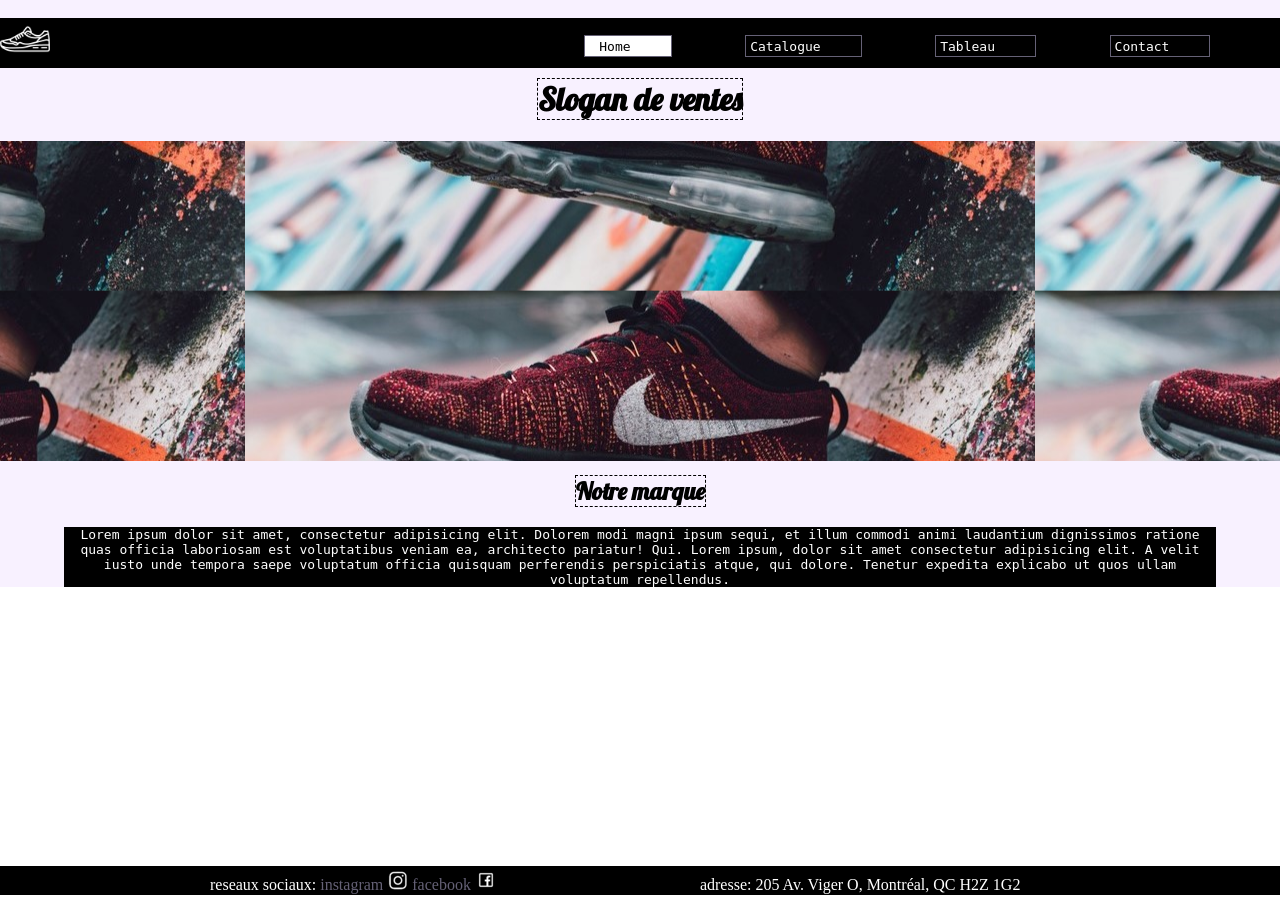
<file: index.html>
<!DOCTYPE html>
<html lang="en">

<head>
    <meta charset="UTF-8">
    <meta name="viewport" content="width=device-width, initial-scale=1.0">
    <title>Home</title>
    <link rel="stylesheet" href="css/example-maquette.css">
</head>

<body>
    <div class="home">

        <header>
            <img src="image/shoes_white.png" class="logo" alt="Text alternatif" />
        </header>
        <nav>

            <ul>
                <li><a href="index.html">Home </a></li>
                <li><a href="catalogue/index.html">Catalogue </a></li>
                <li><a href="tableau/index.html">Tableau</a></li>
                <li><a href="contact/index.html">Contact</a></li>
            </ul>

        </nav>
        <aside>

        </aside>
        <main>

            <div class="carousel">
                <h1>Slogan de ventes</h1>
                <div>

                    <div></div>

                </div>
                <h2>Notre marque</h2>
                <p class="brand_text">Lorem ipsum dolor sit amet, consectetur adipisicing elit. Dolorem modi magni ipsum
                    sequi,
                    et illum commodi
                    animi laudantium dignissimos ratione quas officia laboriosam est voluptatibus veniam ea, architecto
                    pariatur! Qui. Lorem ipsum, dolor sit amet consectetur adipisicing elit. A velit iusto unde tempora
                    saepe voluptatum officia quisquam perferendis perspiciatis atque, qui dolore. Tenetur expedita
                    explicabo ut quos ullam voluptatum repellendus.</p>
            </div>
        </main>
        <footer>
            <span>reseaux sociaux: <a href="https://www.instagram.com/">instagram</a><img src="image/insta_logo.png"
                    class="footer_link" alt="Text alternatif" /> <a href="https://www.facebook.com/">facebook</a><img
                    src="image/facebook_logo.png" class="footer_link" alt="Text alternatif" /></span>
            <span>adresse: 205 Av. Viger O, Montréal, QC H2Z 1G2</span>

        </footer>
    </div>
</body>

</html>
</file>
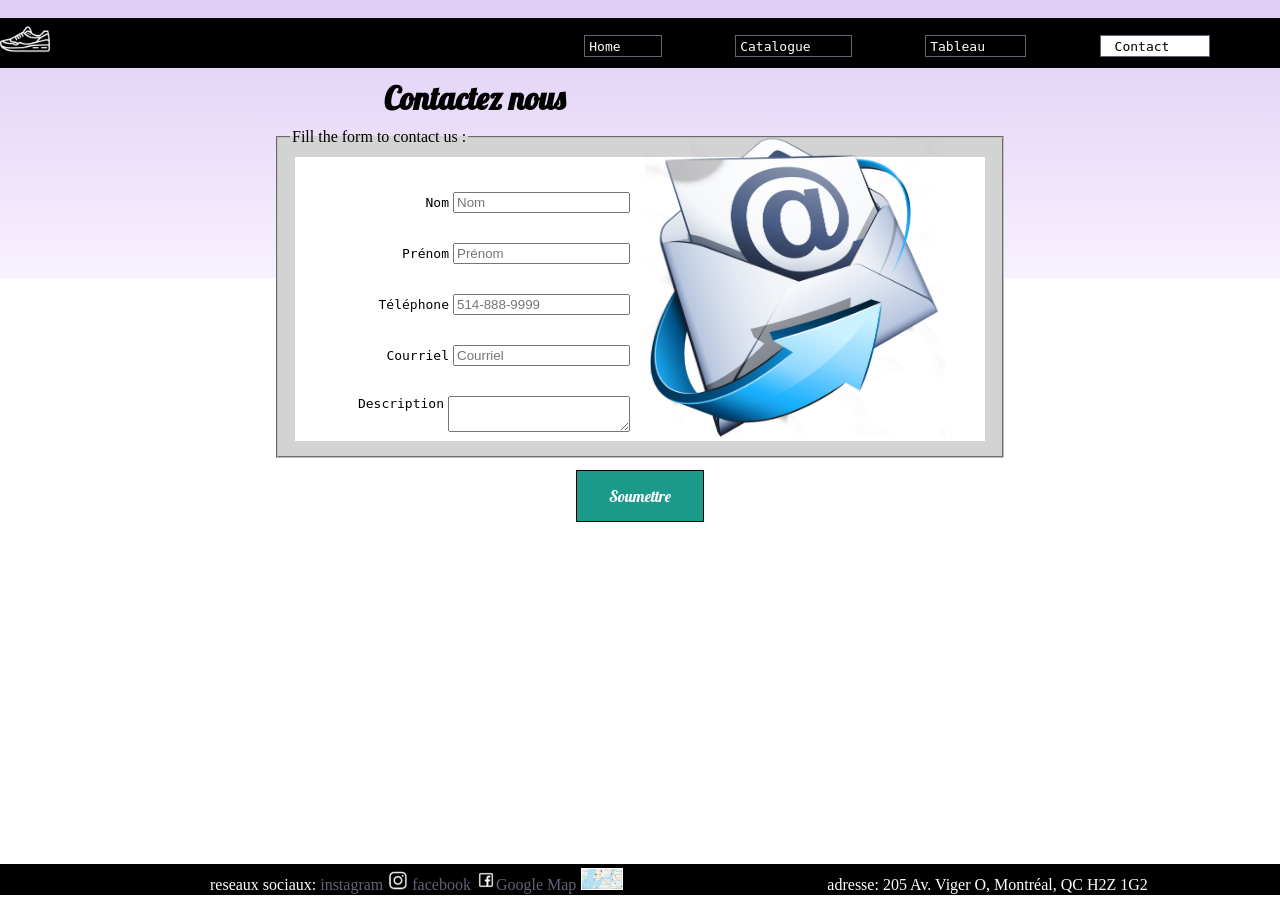
<file: contact/index.html>
<!DOCTYPE html>
<html lang="en">

<head>
    <meta charset="UTF-8">
    <meta name="viewport" content="width=device-width, initial-scale=1.0">
    <title>Contact</title>
    <link rel="stylesheet" href="../css/example-maquette.css">
</head>

<body>
    <div class="contact">
        <header>
            <img src="../image/shoes_white.png" class="logo" alt="Text alternatif" />
        </header>
        <nav>

            <ul>
                <li><a href="../index.html">Home </a></li>
                <li><a href="../catalogue/index.html">Catalogue </a></li>
                <li><a href="../tableau/index.html">Tableau</a></li>
                <li><a href="../contact/index.html">Contact</a></li>
            </ul>

        </nav>
        <aside>

        </aside>
        <main>
            <form action="inscription.html">

                <h1>Contactez nous</h1>
                <fieldset>

                    <legend>Fill the form to contact us :</legend>
                    <div>
                        <div>
                            <label for="lastName">Nom</label>
                            <input type="text" id="lastName" placeholder="Nom" />
                        </div>

                        <div>
                            <label for="firstName">Prénom</label>
                            <input type="text" id="firstName" name="firstName" placeholder="Prénom" />
                        </div>

                        <div>
                            <label for="userPhone">Téléphone</label>
                            <input type="tel" id="userPhone" name="userPhone" placeholder="514-888-9999" />
                        </div>

                        <div>
                            <label for="userEmail">Courriel</label>
                            <input type="email" id="userEmail" name="userEmail" placeholder="Courriel" />
                        </div>
                        <div id="description">
                            <label for="userEmail">Description</label>
                            <textarea> </textarea>
                        </div>

                        <div>
                            <img src="../image/mess_img.png" class="logo" alt="Text alternatif" />
                        </div>

                    </div>
                </fieldset>

                <div class="sub_button">
                    <input type="submit" value="Soumettre" />
                </div>
            </form>
        </main>
        <footer>
            <span>reseaux sociaux: <a href="https://www.instagram.com/">instagram</a><img src="../image/insta_logo.png"
                    class="footer_link" alt="Text alternatif" /> <a href="https://www.facebook.com/">facebook</a><img
                    src="../image/facebook_logo.png" class="footer_link" alt="Text alternatif" /><a
                    href="https://www.google.com/maps/@45.5445187,-73.5677372,15z">Google Map</a><img
                    src="../image/googleMaps.png" alt="Text alternatif" /></span>
            <span>adresse: 205 Av. Viger O, Montréal, QC H2Z 1G2</span>
        </footer>
    </div>
</body>

</html>
</file>
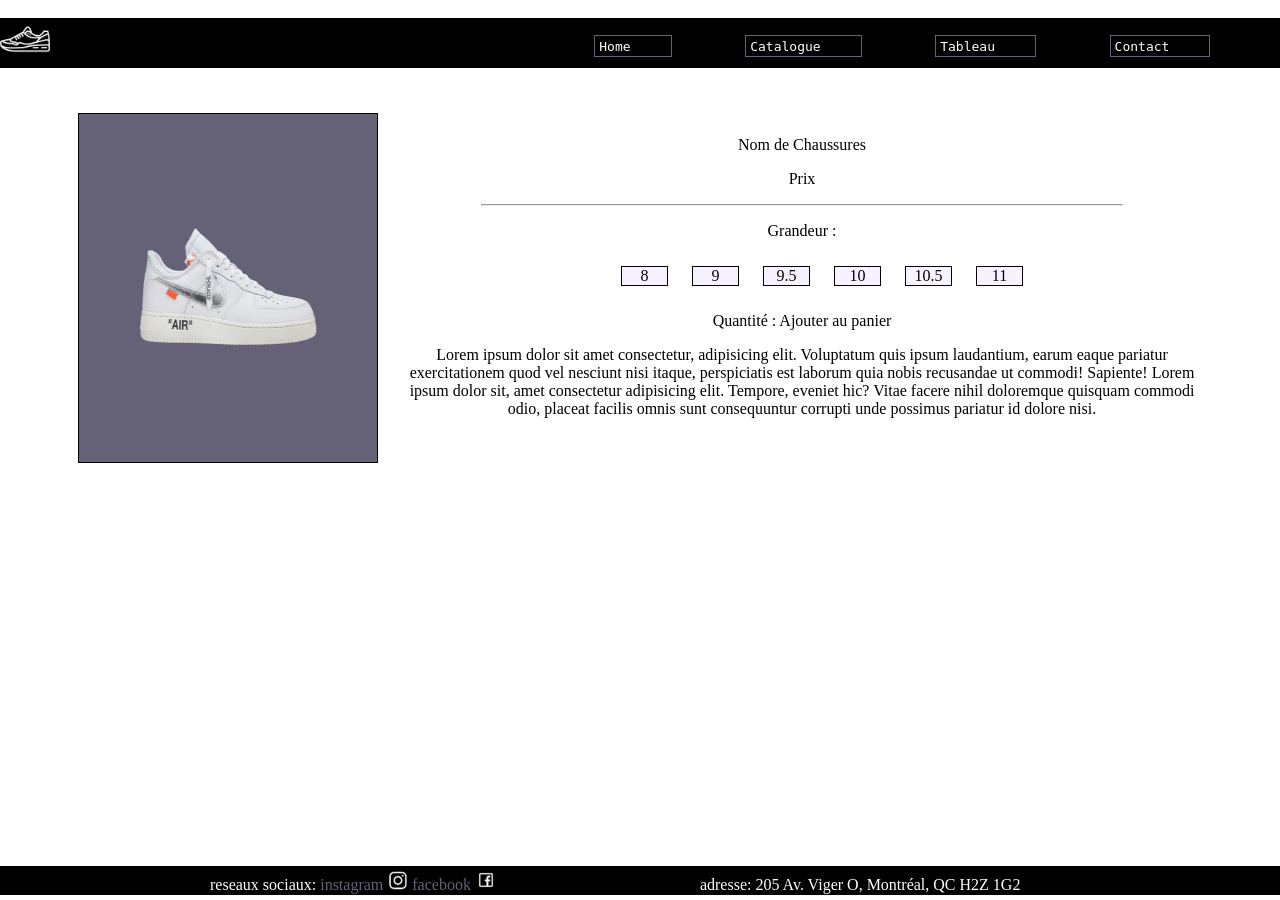
<file: detail/index.html>
<!DOCTYPE html>
<html lang="en">

<head>
    <meta charset="UTF-8">
    <meta name="viewport" content="width=device-width, initial-scale=1.0">
    <title>Detail</title>
    <link rel="stylesheet" href="../css/example-maquette.css">
</head>

<body>
    <div class="detail">
        <header>
            <img src="../image/shoes_white.png" class="logo" alt="Text alternatif" />
        </header>
        <nav>
            <ul>
                <li><a href="../index.html">Home </a></li>
                <li><a href="../catalogue/index.html">Catalogue </a></li>
                <li><a href="../tableau/index.html">Tableau</a></li>
                <li><a href="../contact/index.html">Contact</a></li>
            </ul>
        </nav>
        <aside>
        </aside>
        <main>
            <div class="gallery-detail">
                <div class="gallery">
                    <img src="../image/Nike/shoes-nike-air-force-shoes-white-m-off-white-x-air-force-.png" alt="">
                </div>
                <div class="produit-detail">
                    <p>Nom de Chaussures</p>
                    <p>Prix</p>
                    <hr>
                    <p>Grandeur :</p>

                    <ul>
                        <li>8</li>
                        <li>9</li>
                        <li>9.5</li>
                        <li>10</li>
                        <li>10.5</li>
                        <li>11</li>
                    </ul>
                    <p>
                        <span>Quantité :</span>
                        <span>Ajouter au panier</span>
                    </p>

                    <p>Lorem ipsum dolor sit amet consectetur, adipisicing elit. Voluptatum quis ipsum laudantium, earum
                        eaque pariatur exercitationem quod vel nesciunt nisi itaque, perspiciatis est laborum quia nobis
                        recusandae ut commodi! Sapiente! Lorem ipsum dolor sit, amet consectetur adipisicing elit.
                        Tempore, eveniet hic? Vitae facere nihil doloremque quisquam commodi odio, placeat facilis omnis
                        sunt consequuntur corrupti unde possimus pariatur id dolore nisi.
                    </p>
                </div>
            </div>
        </main>
        <footer>
            <span>reseaux sociaux: <a href="https://www.instagram.com/">instagram</a><img src="../image/insta_logo.png"
                    class="footer_link" alt="Text alternatif" /> <a href="https://www.facebook.com/">facebook</a><img
                    src="../image/facebook_logo.png" class="footer_link" alt="Text alternatif" /></span>
            <span>adresse: 205 Av. Viger O, Montréal, QC H2Z 1G2</span>
        </footer>
    </div>
</body>

</html>
</file>
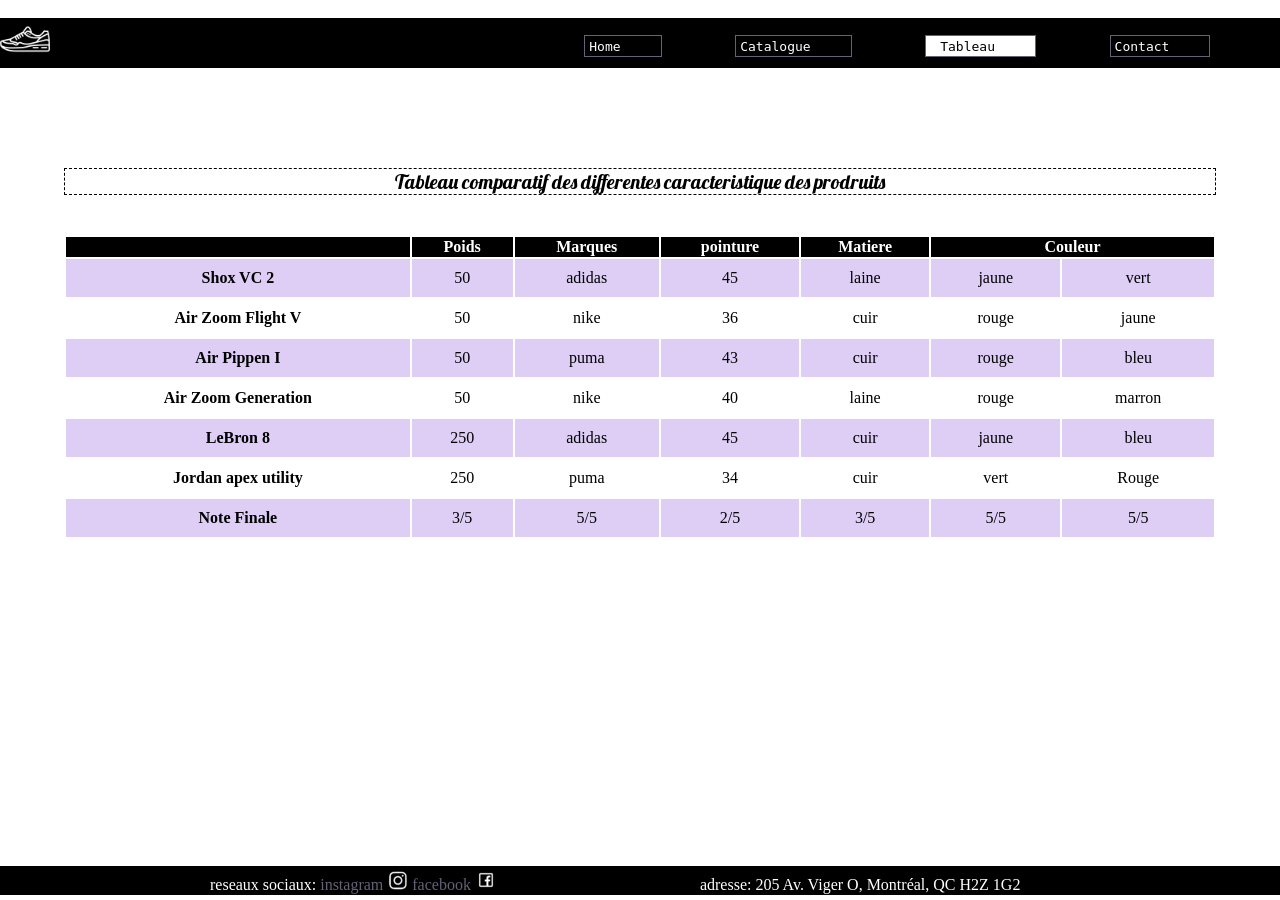
<file: tableau/index.html>
<!DOCTYPE html>
<html lang="en">

<head>
    <meta charset="UTF-8">
    <meta name="viewport" content="width=device-width, initial-scale=1.0">
    <title>Tableau</title>
    <link rel="stylesheet" href="../css/example-maquette.css">
</head>

<body>
    <div class="tableau">
        <header>
            <img src="../image/shoes_white.png" class="logo" alt="Text alternatif" />
        </header>
        <nav>

            <ul>
                <li><a href="../index.html">Home </a></li>
                <li><a href="../catalogue/index.html">Catalogue </a></li>
                <li><a href="../tableau/index.html">Tableau</a></li>
                <li><a href="../contact/index.html">Contact</a></li>
            </ul>

        </nav>


        <main>
            <table class="tab">
                <caption>Tableau comparatif des differentes caracteristique des prodruits </caption>

                <thead>
                    <tr>
                        <th> </th>
                        <th>Poids</th>
                        <th>Marques</th>
                        <th>pointure</th>
                        <th>Matiere</th>
                        <th scope="col" colspan="2">Couleur</th>
                    </tr>
                </thead>

                <tbody>
                    <tr>
                        <th>Shox VC 2</th>
                        <td>50</td>
                        <td>adidas</td>
                        <td>45</td>
                        <td>laine</td>
                        <td>jaune</td>
                        <td>vert</td>
                    </tr>
                    <tr>
                        <th>Air Zoom Flight V</th>
                        <td>50</td>
                        <td>nike</td>
                        <td>36</td>
                        <td>cuir</td>
                        <td>rouge</td>
                        <td>jaune</td>
                    </tr>
                    <tr>
                        <th>Air Pippen I</th>
                        <td>50</td>
                        <td>puma</td>
                        <td>43</td>
                        <td>cuir</td>
                        <td>rouge</td>
                        <td>bleu</td>
                    </tr>
                    <tr>
                        <th>Air Zoom Generation</th>
                        <td>50</td>
                        <td>nike</td>
                        <td>40</td>
                        <td>laine</td>
                        <td>rouge</td>
                        <td>marron</td>
                    </tr>
                    <tr>
                        <th>LeBron 8</th>
                        <td>250</td>
                        <td>adidas</td>
                        <td>45</td>
                        <td>cuir</td>
                        <td>jaune</td>
                        <td>bleu</td>
                    </tr>
                    <tr>
                        <th>Jordan apex utility</th>
                        <td>250</td>
                        <td>puma</td>
                        <td>34</td>
                        <td>cuir</td>
                        <td>vert</td>
                        <td>Rouge</td>
                    </tr>

                </tbody>

                <tfoot>
                    <tr>
                        <th>Note Finale</th>
                        <td>3/5</td>
                        <td>5/5</td>
                        <td>2/5</td>
                        <td>3/5</td>
                        <td>5/5</td>
                        <td>5/5</td>
                    </tr>
                </tfoot>
            </table>
        </main>
        <footer>
            <span>reseaux sociaux: <a href="https://www.instagram.com/">instagram</a><img src="../image/insta_logo.png"
                    class="footer_link" alt="Text alternatif" /> <a href="https://www.facebook.com/">facebook</a><img
                    src="../image/facebook_logo.png" class="footer_link" alt="Text alternatif" /></span>
            <span>adresse: 205 Av. Viger O, Montréal, QC H2Z 1G2</span>
        </footer>
    </div>
</body>

</html>
</file>
<file: css/example-maquette.css>
/**
    Déclaration global a toute l'application
    Cette partie est modifié SEULEMENT APRES avoir communiquer avec les autre membre de l'équipe.
    --------------------------------------------------------------------------------------------
**/

/** Chargement des polices **/

/** Déclaration du box-sizing **/

/** Sémantique permettant un aspect constant sur toute l'application **/

header {}

nav {
    background-color: #decdf5;
    width: 100%;
    height: 50px;
    color: black;
    background-color: black;
    display: inline-block;
}

body {
    margin: 0px;
    padding: 0px;
}

aside {}

main {}

footer {
    background-color: black;
    color: white;
    padding-top: 1px;
    padding-bottom: 1px;
    padding-left: 10px;
    position: fixed;
    width: 100%;
    bottom: 5px;
    font-family: cursive;
}

footer>span>a {
    text-decoration: none;
    color: #656176;
    vertical-align: bottom;
}

footer>span>img {
    margin-top: 3px;
    margin-left: 5px;
    width: 20px;
}

footer>span+span {}

@font-face {
    font-family: lobfont;
    src: url(lob.ttf);
}

/**
    Déclaration spécifique a chaque page au besoin.
    Chaque personne travaille sur une page à la fois donc il ne devrait jamais y avoir de conflit.

    2 examples: home et contact
    --------------------------------------------------------------------------------------------
**/

/** Example pour les cas spécifiques de la page home **/
.home {
    position: relative;
    background-color: #f8f1ff;
}

header {
    display: inline-block;
}

header>img {
    position: absolute;
    width: 50px;
    height: 50px;
}

.brand_text {
    background-color: black;
    color: white;
    width: 90%;
    margin: auto;
    font-family: monospace;
}

.home main .carousel>div>div {
    position: relative;
    display: inline-block;
    width: 100%;
    height: 320px;
    text-align: center;
    background: no-repeat url(../image/img_back2.jpg), #decdf5;
    background-position-x: center;
    background-position-y: center;
    background-attachment: fixed;
    background-repeat: repeat;
}

nav>ul {
    list-style-type: none;
    margin-left: 80px;
    text-align: end;
}

nav>ul>li {
    border: 1px solid #656176;
    display: inline-block;
    margin-top: 1px;
    margin-right: 6%;
    padding-top: 1px;
    padding-bottom: 1px;
}

nav>ul>li>a {
    padding-right: 40px;
    text-decoration: none;
    color: white;
    font-family: monospace;
    margin-left: 0px;
    padding-left: 4px;
}

nav>ul>li>a:hover {
    text-decoration: none;
    color: black;
    background-color: white;
    padding-left: 14px;
    padding-top: 3px;
    padding-bottom: 2px;

}

.home h2, .home h1 {
    display: inline-block;
    font-family: lobfont;
    border: 1px dashed black;
    padding: 0px;
    margin-top: 10px;
}

.home>header+nav>ul>li:first-child>a {
    text-decoration: none;
    color: black;
    background-color: white;
    padding-left: 14px;
    padding-top: 3px;
    padding-bottom: 2px;
}

.home h1 {}

.home aside {}

.home main {}

.home main .carousel {
    /** Spécifique pour l'intégration du carousel de la page home **/
    /*border: 2px solid red;*/
    text-align: center;
}

footer>span {
    margin-left: 200px;
}

/** Example pour les cas spécifiques de la page contact **/


.contact header {}

.contact nav {}

.contact aside {}

.contact main {}

.contact main form {
    margin: auto;
    height: 200px;
}

.contact>header+nav>ul>li:nth-child(4)>a {
    text-decoration: none;
    color: black;
    background-color: white;
    padding-left: 14px;
    padding-top: 3px;
    padding-bottom: 2px;
}

.contact {
    background: linear-gradient(#decdf5, #f8f1ff);
}

.contact>main>form>fieldset {
    background-color: lightgray;
    width: 700px;
    margin: auto;
}

.contact>main>form>fieldset+div {
    text-align: center;
    margin: auto;
    margin-top: 1%;
}

.contact>main>form>fieldset>legend+div {
    position: relative;
    background-color: white;
    margin: 5px;
    padding: 5px;
}

.contact>main>form>fieldset>legend+div>div, .contact>main>form>fieldset>div>div+div {
    text-align: right;
    margin-right: 350px;
    margin-top: 30px;

}

.contact>main>form>fieldset+div>div>input {
    background-color: gray;
    color: white;
    border: white;
    padding: 5px;
}

.contact>main>form>fieldset>div>div>label {
    font-family: monospace;
}

.contact>main>form>fieldset>legend+div>div>img {
    width: 100px;
    height: 100px;
}

.sub_button>input {
    background-color: #1b998b;
    border: none;
    color: white;
    padding: 15px 32px;
    text-align: center;
    text-decoration: none;
    display: inline-block;
    font-size: 16px;
    border: 1px solid black;
    font-family: lobfont;
}

#description+div>img {
    width: 300px;
    height: 300px;
}

#description>label {
    vertical-align: top;
}

.contact>main>form>fieldset>legend+div>div:last-of-type {
    display: inline-block;
    position: absolute;
    bottom: 0px;
    left: 350px;
}

.contact>main>form>h1 {
    font-family: lobfont;
    margin-left: 30%;
    margin-top: 10px;
    margin-bottom: 10px;
}

.contact footer>span>a+img+a+img+a+img {
    width: 40px;
    border: 1px solid white;
}

.contact footer {}

/** Example pour les cas spécifiques de la page Catalogue **/

.catalogue header {}

.catalogue nav {}

.catalogue div.container {
    position: relative;
    width: 80%;
    margin: auto;
}

.catalogue aside {
    position: absolute;
    left: -130px;
    top: 250px;
}

.catalogue aside>ul {
    position: absolute;
    list-style-type: none;
    left: 0px;
}

.catalogue aside>ul>li {
    border: 0px solid #656176;
    background-color: #f8f1ff;
    margin-bottom: 15px;
    padding: 5px;
}

.catalogue aside>ul>li:hover, .catalogue aside>ul>li:hover>a {
    background-color: #decdf5;
    color: black;
}

.catalogue main .produit {
    position: relative;
    height: 370px;
    border: 3px solid black;
    text-align: center;
    overflow-y: scroll;
    margin: 20px 10px;
}

.catalogue main .produit .homme>div, .catalogue main .produit .femme>div, .catalogue main .produit .enfant>div {
    position: relative;
    box-sizing: border-box;
    display: inline-block;
    width: 250px;
    margin: 7px 10px;
    background-color: #f8f1ff;
}

.catalogue main .produit .homme div>a>img, .catalogue main .produit .femme div>a>img, .catalogue main .produit .enfant div>a>img {
    height: 190px;
    width: 90%;
}

.catalogue div>ul {
    list-style-type: none;
}

.catalogue a+div {
    border: 1px solid #656176;
    background-color: white;
    text-align: left;
}

.catalogue div>a:last-of-type {
    display: none;
    position: absolute;
    top: 0;
    left: 0;
    background-color: black;
    color: white;
}

.catalogue>header+nav>ul>li:nth-child(2)>a {
    text-decoration: none;
    color: black;
    background-color: white;
    padding-left: 14px;
    padding-top: 3px;
    padding-bottom: 2px;
}

.produit .homme>div:hover, .produit .femme>div:hover, .produit .enfant>div:hover, .catalogue main div>div:hover>a:last-of-type {
    display: block;
    border: 1px solid black;

}

.catalogue h2 {
    text-align: center;
    font-family: lobfont;
}

.catalogue footer {}

/** Example pour les cas spécifiques de la page Gallery **/

.gallery header {}

.gallery nav {}

.gallery aside {
    text-align: center;
}

.gallery aside>ul {
    list-style-type: none;
    left: 0px;
}

.gallery aside>ul>li {
    display: inline-block;
    margin: 20px;
}

.gallery main {
    position: relative;
    height: 370px;
    border: 3px solid black;
    text-align: center;
    overflow-y: scroll;
    margin: 20px 10px;
}

.gallery main section .homme>div, .gallery main section .femme>div, .gallery main section .enfant>div {
    position: relative;
    box-sizing: border-box;
    display: inline-block;
    width: 250px;
    margin: 7px 10px;
    background-color: #f8f1ff;
}

.gallery main section .homme div>a>img, .gallery main section .femme div>a>img, .gallery main section .enfant div>a>img {
    height: 190px;
    width: 90%;
}

.gallery a+div {
    border: 1px solid #656176;
    background-color: white;
    text-align: left;
}

.gallery div>a:last-of-type {
    display: none;
    position: absolute;
    top: 2px;
    left: 2px;
    background-color: black;
    color: white;
}

section .homme>div:hover, section .femme>div:hover, .gallery main div>div:hover>a:last-of-type {
    display: block;
    border: 1px solid black;
}

.gallery footer {}

/** Example pour les cas spécifiques de la page detail **/

.detail header {}

.detail nav {}

.detail aside {}

.detail main {
    position: relative;
    text-align: center;
    height: 400px;
    overflow-y: scroll;
    margin: 30px 10px;
}

.detail div.gallery, .detail .produit-detail>ul>li {
    border: 1px solid black;
}

.detail div.gallery, .detail div.produit-detail {
    display: inline-block;
    position: relative;
    margin: 15px 10px;
}

.detail div.gallery {
    box-sizing: border-box;
    background-color: #656176;
    width: 300px;
    height: 350px;
    padding-top: 50px;
}

.detail div.produit-detail {
    width: 800px;
}

.detail div.gallery>img {
    width: 70%;
    height: 250px;
}

.detail .produit-detail>hr {
    width: 80%;
}

.detail .produit-detail>ul {
    list-style-type: none;
}

.detail .produit-detail>ul>li {
    display: inline-block;
    background-color: #f8f1ff;
    width: 45px;
    margin: 10px 10px;
}


/** Example pour les cas spécifiques de la page detail **/
table, th, td {
    border: 0px solid;
}

table {
    margin: auto;
    margin-top: 100px;
    width: 90%;
}

.tableau>header+nav>ul>li:nth-child(3)>a {
    text-decoration: none;
    color: black;
    background-color: white;
    padding-left: 14px;
    padding-top: 3px;
    padding-bottom: 2px;
}

table>caption {
    margin-bottom: 40px;
    font-family: lobfont;
    border: 1px dashed black;
    font-size: 20px;
}

thead>tr>th {
    background-color: black;
    color: white;
}

tr {
    text-align: center;
}

tr:nth-child(odd) {
    background-color: #decdf5;
}

td {
    padding: 10px;
}

thead {}
</file>
